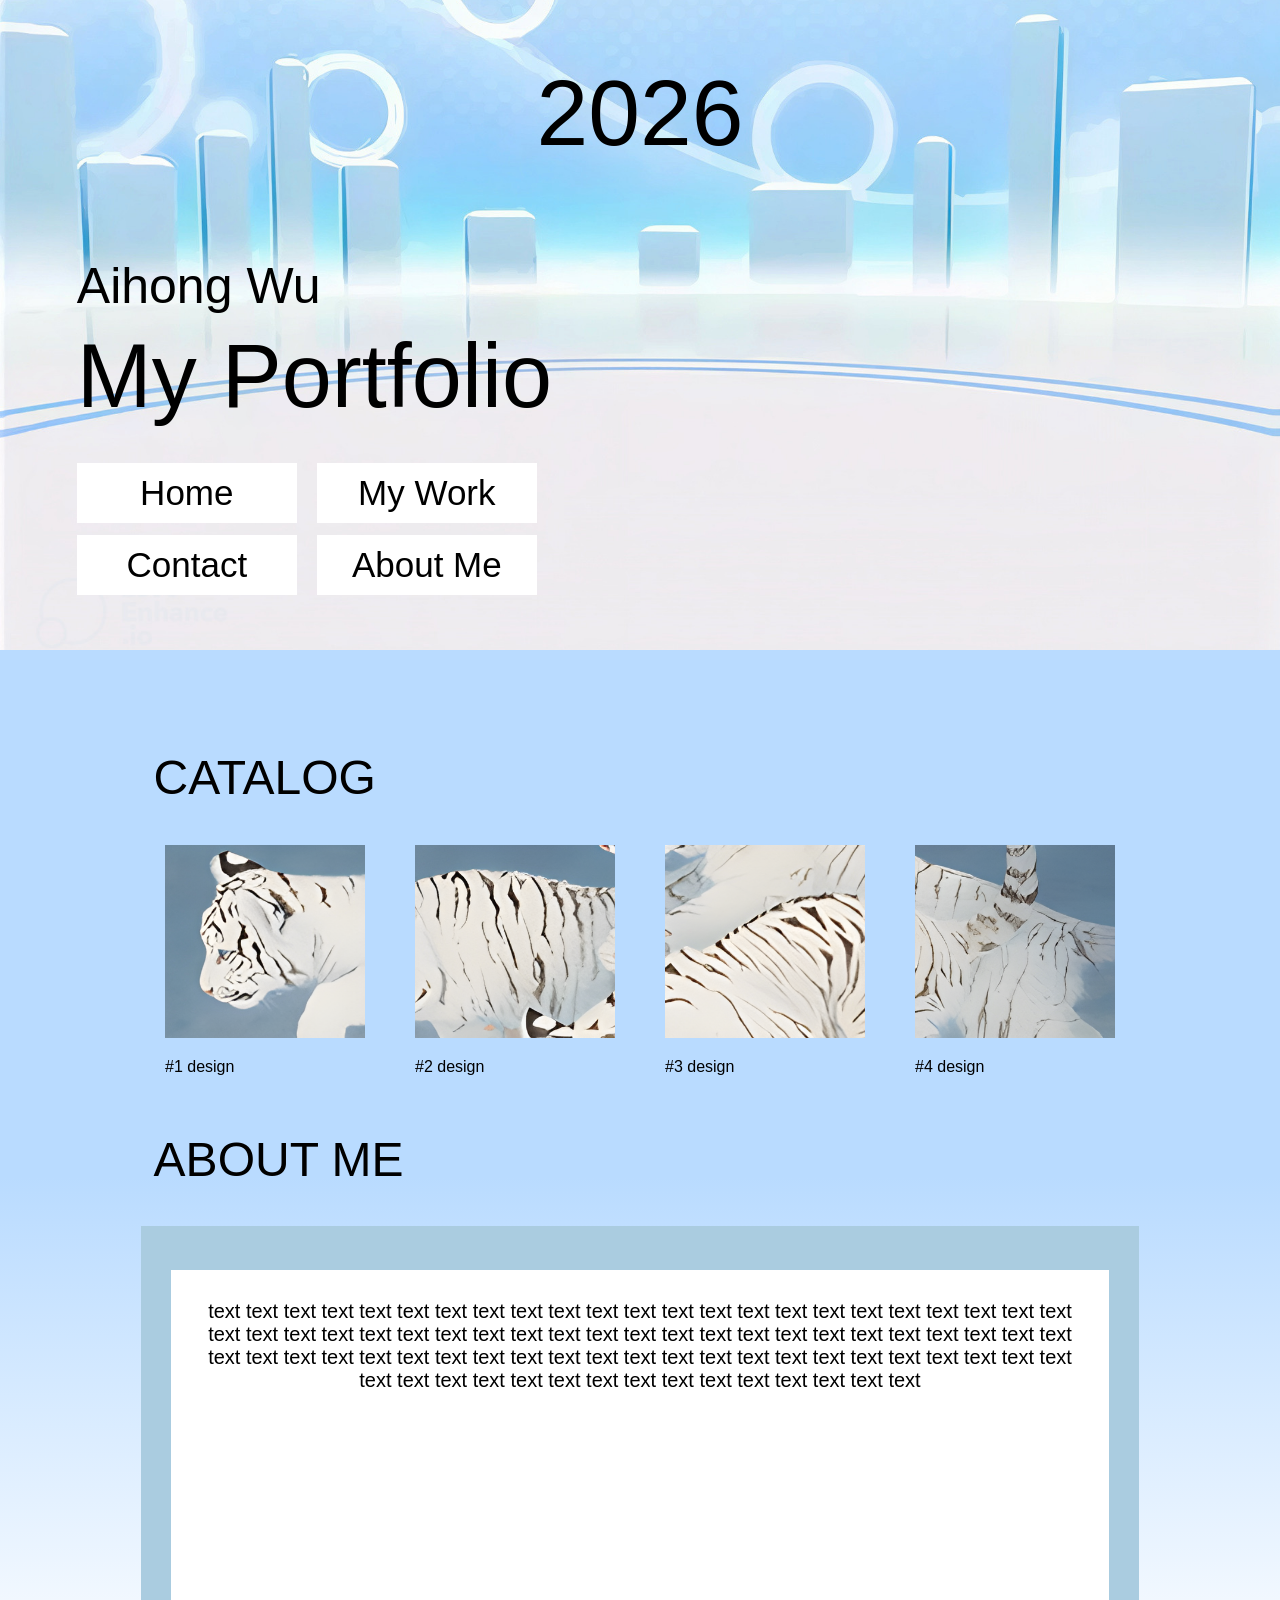
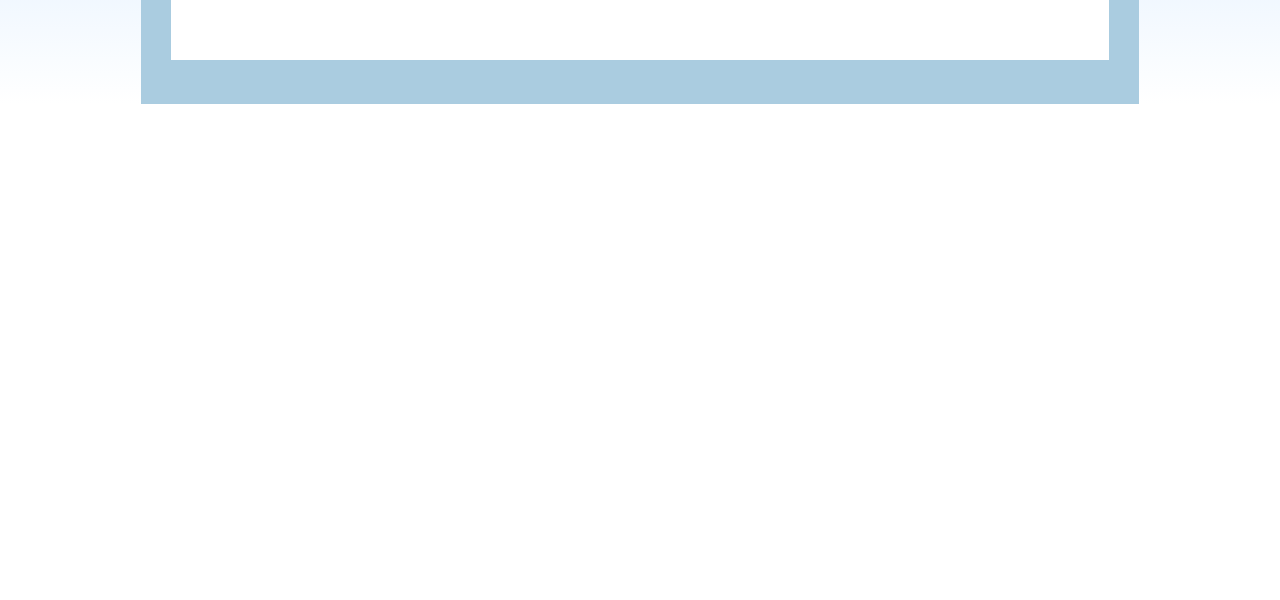
<file: 1.4 AS92005 Develop a digital technologies outcome/index.html>
<!DOCTYPE html>
<html>
<head>
    <link rel="stylesheet" href="./styles/styles.css">
</head>

<body>

<div class="page">

    <header>
       
        <div class="year">2026</div>

        <div class="hero-text">
            <div class="name">Aihong Wu</div>
            <h1>My Portfolio</h1>
        </div>

    <div class="buttons">
        <a href="./index.html">Home</a>
        <a href="./work.html">My Work</a>
        <a href="link">Contact</a>
        <a href="#about">About Me</a>
    </div>
    </header>

    <main>
        <div class="catalog">
            <h2>CATALOG</h2>
            
            <div class="designs">
                <div class="design-1">
                    <img src="./images/tiger_1_upscaled.png">
                    <p>#1 design</p>
                </div>

                <div class="design-2">
                    <img src="./images/tiger_2_upscaled.png">
                    <p>#2 design</p>
                </div>

                <div class="design-3">
                    <img src="./images/tiger_3_upscaled.png">
                    <p>#3 design</p>
                </div>

                <div class="design-4">
                    <img src="./images/tiger_4_upscaled.png">
                    <p>#4 design</p>
                </div>
            </div>

        </div>

        <section id="about">
            <div class="about-me">
                <h2>ABOUT ME</h2>

                <div class="about-box">
                    
                    <div class="about-text">
                        <p>
                            text text text text text text text text text text text text 
                            text text text text text text text text text text text text 
                            text text text text text text text text text text text text 
                            text text text text text text text text text text text text 
                            text text text text text text text text text text text text 
                            text text text text text text text text text text text text 
                            text text text text text text text text text text text text
                        </p>
                    
                    </div>
                
                </div>
            </div>

        </section>

    </main>
</div>

</body>


</html>
</file>
<file: 1.4 AS92005 Develop a digital technologies outcome/styles/styles.css>
body {
    margin: 0;
    font-family: Arial, sans-serif;

    height: 2200px;

}

.page {
    width: auto;
    margin: 0 auto;
    background-color: white;
}

header {
    height: 650px;

    background-image: url("../images/OIP_LE_upscale_prime.jpg");
    background-size:cover;
    background-position:center;
    margin-top: 0;

    position: relative;
}

.year {
    font-size: 93px;
    text-align: center;
    position: relative;
    top: 60px;    
}

.name {
    margin-left: 6%;
    margin-top: 150px;

    font-size: 50px;
}

h1 {
    margin-left: 6%;
    margin-top: 10px;

    font-weight: lighter;
    font-size: 90px;
}

.buttons {
    margin-top: -2%;

    display: grid;
    grid-template-columns: 140px 220px;
    gap: 12px 100px;
    margin-left: 6%;
}

.buttons a {
    height: 60px;
    width: 220px;

    white-space: nowrap;

    display: flex;
    align-items: center;
    justify-content: center;

    background: white;

    color: black;
    text-decoration: none;

    font-size: 35px;
}

main {
    background: linear-gradient(
        #B9DBFF 50%,
        #ffffff 
    );

    min-height: 10px;
    padding-top: 10px;
}

.catalog {
    margin-top: 90px;
}

.catalog h2 {
    font-size: 48px;
    margin-left: 12%;
    font-weight: lighter;
}

.designs {
    display: flex;

    gap: 50px;
    justify-content: center;
}

.designs img {
    width: 200px;
    height: auto;
}

.design p {
    gap: 60px;
    display: flex;

    text-align: center;
}

.about-me {
    margin-bottom: 100px;
}

.about-me h2 {
    margin-left: 12%;
    font-size: 48px;
    font-weight: lighter;
}

.about-box {
    width: 78%;
    height: 478px;

    margin: 0 auto;

    align-items: center;
    justify-content: center;
    display: flex;

    background: #AACCE0;

}

.about-text {
    background-color: #ffffff;

    width: 90%;
    height: 370px;

    margin: 0 auto;

    font-size: 20px;

    padding: 10px 20px;

    justify-content: center;
    text-align: center;
}

.my-portfolio {
    text-align: center;
}

.my-portfolio p {
    font-size: 60px;
}

.work-page {
    margin: 0;
    min-height: 100vh;
    
    background-image: linear-gradient(
        #B9DBFF,
        #ffffff
    );
}

.w-nav-buttons {
    display: flex;
    text-align: center;
    gap: 40px;
    white-space: nowrap;
    justify-content: center;
}

.w-nav-buttons a {
    font-size: 30px;
    text-decoration: none;

    color: black;

    display: flex;
    background-color: #ffffff;

    width: 15%;
    height: 50px;

    justify-content: center;
    align-items: center;
}

.overview {
    background-color: #AACCE0;
    
    width: 60%;
    height: 400px;

    margin: auto;
    margin-top: 82px;
}

.overview-title {
    width: 20%;
    height: 50px;

    margin-left: 4.5%;
    margin-bottom: 15px;
    
    background-color: #EFEFEF;
   
    transform: rotate(-4deg);

    display: flex;
    justify-content: center;
    align-items: center;
}

.overview-title p {
    font-size: 32px;
    

    position: absolute;
}

.overview-box {
    width: 90%;
    height: 310px;

    align-items: center;
    margin: auto;

    display: flex;
    align-items: center;
    justify-content: center;

    gap: 50px;

    background-color: #ffffff;
}

.overview-text {
    width: 40%;
}

.overview-text p {
    text-align: justify;
    
}

.design-titles {
    display: flex;
    text-align: center;
    gap: 40px;
    white-space: nowrap;
    justify-content: center;

    margin-top: 20px;
    margin-bottom: 70px;
}

.design-titles a {
    font-size: 30px;
    text-decoration: none;

    display: flex;
    background-color: #EFEFEF;

    color: black;

    width: 15%;
    height: 70px;

    justify-content: center;
    align-items: center;
}

.design-1-box {
    background-color: #AACCE0;
    
    width: 60%;
    height: 400px;

    margin: auto;
    margin-bottom: 30px;
}

.d1-content {
    width: 90%;
    height: 330px;

    margin: auto;

    display: flex;
    align-items: center;
    justify-content: center;

    background-color: #ffffff;

}

.d1-content p {
    margin-top: 410px;
    margin-left: 6%;
    
    font-size: 24px;
}

.design-2-box {
    background-color: #AACCE0;
    
    width: 60%;
    height: 400px;

    margin: auto;
    margin-bottom: 30px;
}

.d2-content {
    width: 90%;
    height: 330px;

    margin: auto;

    display: flex;
    align-items: center;
    justify-content: center;

    background-color: #ffffff;

}

.d2-content p {
    margin-top: 410px;
    margin-left: 6%;
    
    font-size: 24px;
}

.design-3-box {
    background-color: #AACCE0;
    
    width: 60%;
    height: 400px;

    margin: auto;
    margin-bottom: 30px;
}

.d3-content {
    width: 90%;
    height: 330px;

    margin: auto;

    display: flex;
    align-items: center;
    justify-content: center;

    background-color: #ffffff;

}

.d3-content p {
    margin-top: 410px;
    margin-left: 6%;
    
    font-size: 24px;
}
</file>
